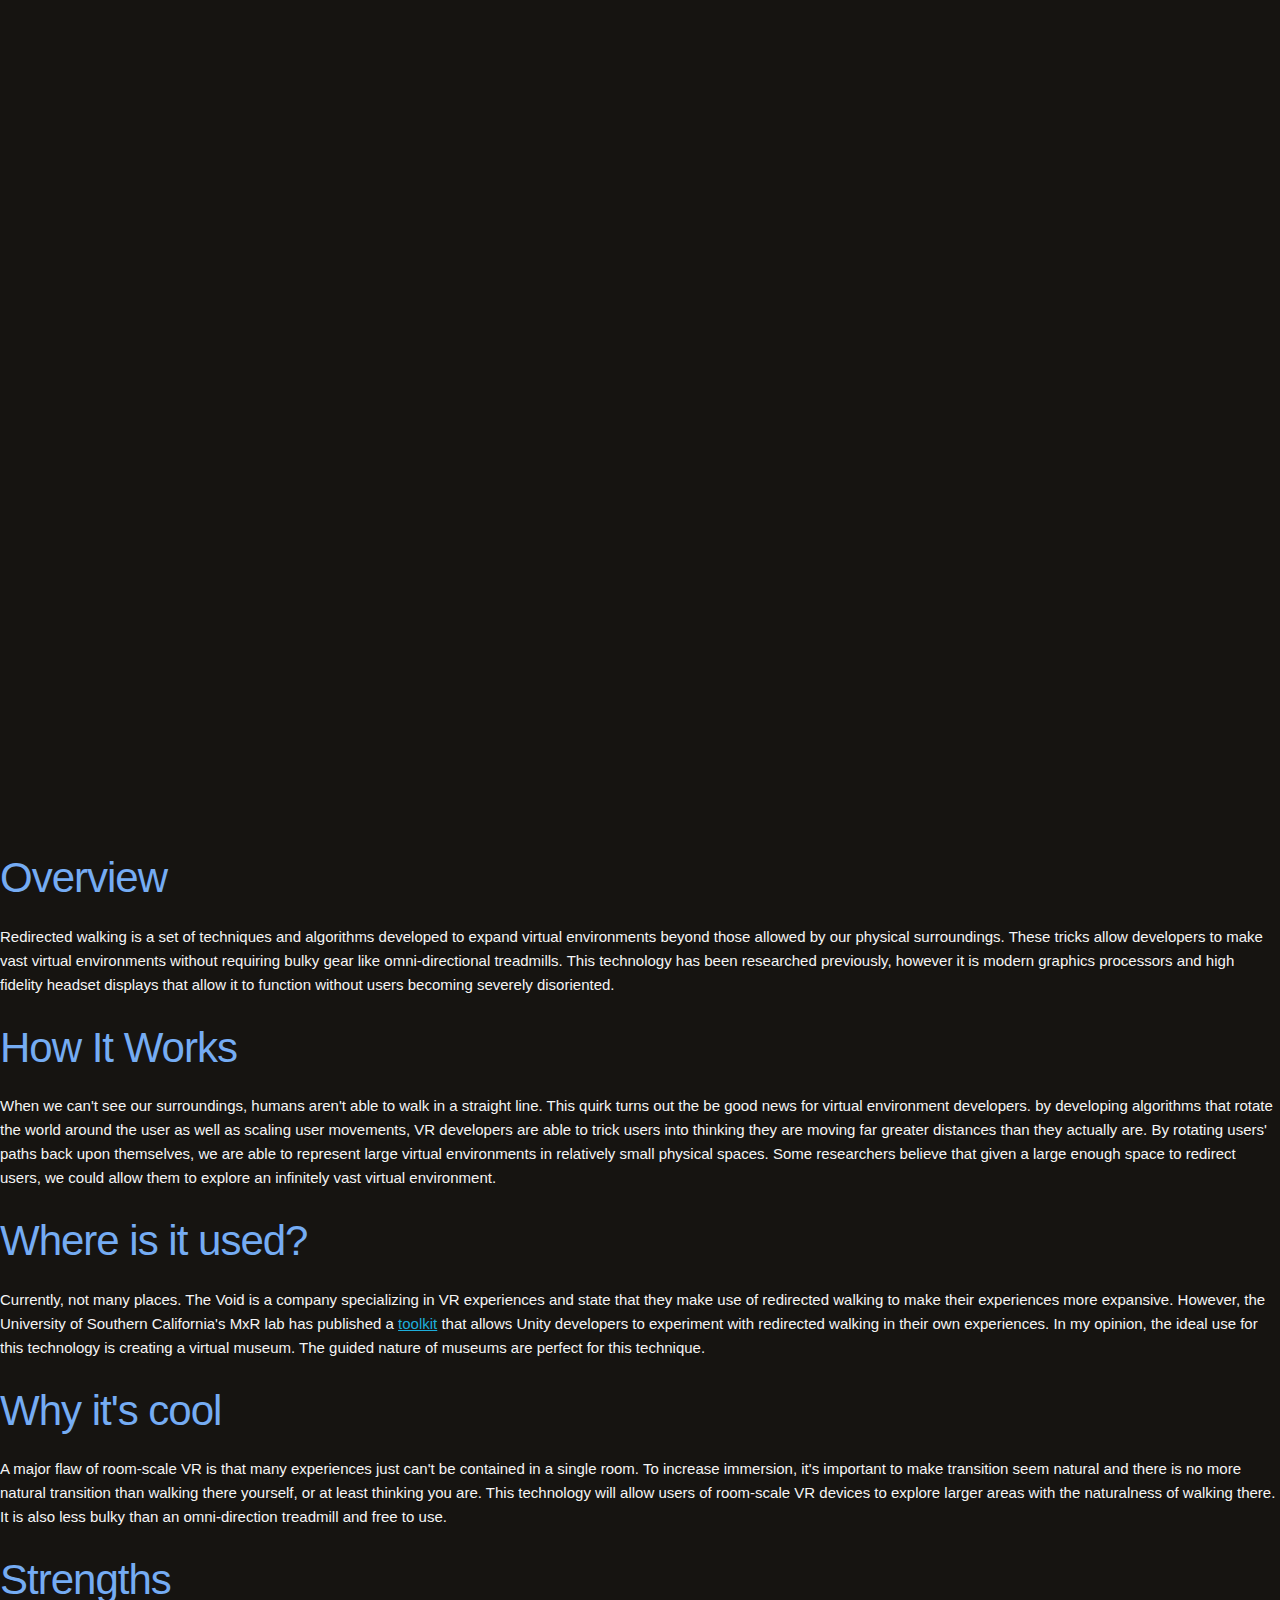
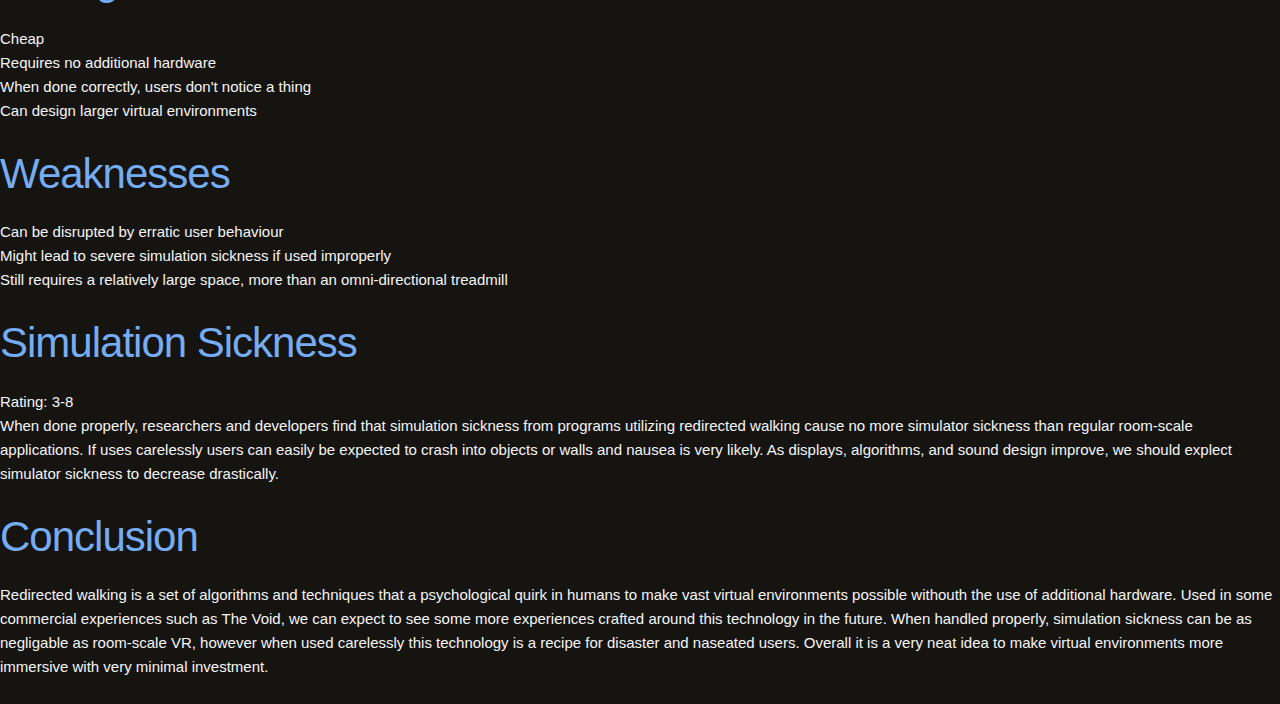
<file: RedirectedWalking.html>
<!doctype html>

<html lang="en">
<head>
    <meta charset="utf-8">

    <title>Fox Bolduc</title>
    <meta name="description" content="personal website">
    <meta name="creator" content="Fox Bolduc">

    <link rel="stylesheet" type="text/css" href="skeleton.css">
    <link rel="stylesheet" type="text/css" href="style.css">
    <script src="index.js"></script>
</head>
<body>
    <h1>
        <iframe src="https://docs.google.com/presentation/d/e/2PACX-1vSdmbqLxCv8msHKtR5Bpm_5YS4p5ZwC9Bet4DnqK8h77WRZvVygYFJk2GgrmW_fOaYOdaPna8pPNqc6/embed?start=false&loop=false&delayms=60000" frameborder="0" width="1440" height="839" allowfullscreen="true" mozallowfullscreen="true" webkitallowfullscreen="true"></iframe>
    </h1>
    <h2>Overview</h2>
    <p>Redirected walking is a set of techniques and algorithms developed to expand virtual environments beyond those allowed by our physical surroundings.
        These tricks allow developers to make vast virtual environments without requiring bulky gear like omni-directional treadmills.
        This technology has been researched previously, however it is modern graphics processors and high fidelity headset displays that allow it to function without
        users becoming severely disoriented.
    </p>
    <h2>How It Works</h2>
    <p>When we can't see our surroundings, humans aren't able to walk in a straight line. This quirk turns out the be good news for virtual environment developers.
        by developing algorithms that rotate the world around the user as well as scaling user movements, VR developers are able to trick users into thinking they
        are moving far greater distances than they actually are. By rotating users' paths back upon themselves, we are able to represent large virtual environments in
        relatively small physical spaces. Some researchers believe that given a large enough space to redirect users, we could allow them to explore an infinitely vast 
        virtual environment.
    </p>
    <h2>Where is it used?</h2>
    <p>
        Currently, not many places. The Void is a company specializing in VR experiences and state that
        they make use of redirected walking to make their experiences more expansive. However, the University of Southern California's MxR lab has published a <a href="http://projects.ict.usc.edu/mxr/rdwt/">toolkit</a>
        that allows Unity developers to experiment with redirected walking in their own experiences. In my opinion, the ideal use for this technology is creating a 
        virtual museum. The guided nature of museums are perfect for this technique.
    </p>
    <h2>Why it's cool</h2>
    <p>
        A major flaw of room-scale VR is that many experiences just can't be contained in a single room. To increase immersion, it's important to make transition seem natural
        and there is no more natural transition than walking there yourself, or at least thinking you are. This technology will allow users of room-scale VR devices to explore 
        larger areas with the naturalness of walking there. It is also less bulky than an omni-direction treadmill and free to use.
    </p>
    <h2>Strengths</h2>
    <p>
        Cheap<br>
        Requires no additional hardware<br>
        When done correctly, users don't notice a thing<br>
        Can design larger virtual environments
    </p>
    <h2>Weaknesses</h2>
        <p>
            Can be disrupted by erratic user behaviour<br>
            Might lead to severe simulation sickness if used improperly<br>
            Still requires a relatively large space, more than an omni-directional treadmill
        </p>
    <h2>Simulation Sickness</h2>
    <p>
    Rating: 3-8<br>
    When done properly, researchers and developers find that simulation sickness from programs utilizing redirected walking cause no more simulator sickness than regular room-scale applications.
    If uses carelessly users can easily be expected to crash into objects or walls and nausea is very likely. As displays, algorithms, and sound design improve, we should explect simulator
    sickness to decrease drastically.
    </p>
    <h2>Conclusion</h2>
    <p>
        Redirected walking is a set of algorithms and techniques that a psychological quirk in humans to make vast virtual environments possible withouth the use of additional hardware.
        Used in some commercial experiences such as The Void, we can expect to see some more experiences crafted around this technology in the future. When handled properly, simulation sickness
        can be as negligable as room-scale VR, however when used carelessly this technology is a recipe for disaster and naseated users. Overall it is a very neat idea to make virtual environments
        more immersive with very minimal investment. 
    </p>
</body>
</html>
</file>
<file: skeleton.css>
/*
* Skeleton V2.0.4
* Copyright 2014, Dave Gamache
* www.getskeleton.com
* Free to use under the MIT license.
* http://www.opensource.org/licenses/mit-license.php
* 12/29/2014
*/


/* Table of contents
––––––––––––––––––––––––––––––––––––––––––––––––––
- Grid
- Base Styles
- Typography
- Links
- Buttons
- Forms
- Lists
- Code
- Tables
- Spacing
- Utilities
- Clearing
- Media Queries
*/


/* Grid
–––––––––––––––––––––––––––––––––––––––––––––––––– */
.container {
  position: relative;
  width: 100%;
  max-width: 960px;
  margin: 0 auto;
  padding: 0 20px;
  box-sizing: border-box; }
.column,
.columns {
  width: 100%;
  float: left;
  box-sizing: border-box; }

/* For devices larger than 400px */
@media (min-width: 400px) {
  .container {
    width: 85%;
    padding: 0; }
}

/* For devices larger than 550px */
@media (min-width: 550px) {
  .container {
    width: 80%; }
  .column,
  .columns {
    margin-left: 4%; }
  .column:first-child,
  .columns:first-child {
    margin-left: 0; }

  .one.column,
  .one.columns                    { width: 4.66666666667%; }
  .two.columns                    { width: 13.3333333333%; }
  .three.columns                  { width: 22%;            }
  .four.columns                   { width: 30.6666666667%; }
  .five.columns                   { width: 39.3333333333%; }
  .six.columns                    { width: 48%;            }
  .seven.columns                  { width: 56.6666666667%; }
  .eight.columns                  { width: 65.3333333333%; }
  .nine.columns                   { width: 74.0%;          }
  .ten.columns                    { width: 82.6666666667%; }
  .eleven.columns                 { width: 91.3333333333%; }
  .twelve.columns                 { width: 100%; margin-left: 0; }

  .one-third.column               { width: 30.6666666667%; }
  .two-thirds.column              { width: 65.3333333333%; }

  .one-half.column                { width: 48%; }

  /* Offsets */
  .offset-by-one.column,
  .offset-by-one.columns          { margin-left: 8.66666666667%; }
  .offset-by-two.column,
  .offset-by-two.columns          { margin-left: 17.3333333333%; }
  .offset-by-three.column,
  .offset-by-three.columns        { margin-left: 26%;            }
  .offset-by-four.column,
  .offset-by-four.columns         { margin-left: 34.6666666667%; }
  .offset-by-five.column,
  .offset-by-five.columns         { margin-left: 43.3333333333%; }
  .offset-by-six.column,
  .offset-by-six.columns          { margin-left: 52%;            }
  .offset-by-seven.column,
  .offset-by-seven.columns        { margin-left: 60.6666666667%; }
  .offset-by-eight.column,
  .offset-by-eight.columns        { margin-left: 69.3333333333%; }
  .offset-by-nine.column,
  .offset-by-nine.columns         { margin-left: 78.0%;          }
  .offset-by-ten.column,
  .offset-by-ten.columns          { margin-left: 86.6666666667%; }
  .offset-by-eleven.column,
  .offset-by-eleven.columns       { margin-left: 95.3333333333%; }

  .offset-by-one-third.column,
  .offset-by-one-third.columns    { margin-left: 34.6666666667%; }
  .offset-by-two-thirds.column,
  .offset-by-two-thirds.columns   { margin-left: 69.3333333333%; }

  .offset-by-one-half.column,
  .offset-by-one-half.columns     { margin-left: 52%; }

}


/* Base Styles
–––––––––––––––––––––––––––––––––––––––––––––––––– */
/* NOTE
html is set to 62.5% so that all the REM measurements throughout Skeleton
are based on 10px sizing. So basically 1.5rem = 15px :) */
html {
  font-size: 62.5%; }
body {
  font-size: 1.5em; /* currently ems cause chrome bug misinterpreting rems on body element */
  line-height: 1.6;
  font-weight: 400;
  font-family: "Raleway", "HelveticaNeue", "Helvetica Neue", Helvetica, Arial, sans-serif;
  color: #222; }


/* Typography
–––––––––––––––––––––––––––––––––––––––––––––––––– */
h1, h2, h3, h4, h5, h6 {
  margin-top: 0;
  margin-bottom: 2rem;
  font-weight: 300; }
h1 { font-size: 4.0rem; line-height: 1.2;  letter-spacing: -.1rem;}
h2 { font-size: 3.6rem; line-height: 1.25; letter-spacing: -.1rem; }
h3 { font-size: 3.0rem; line-height: 1.3;  letter-spacing: -.1rem; }
h4 { font-size: 2.4rem; line-height: 1.35; letter-spacing: -.08rem; }
h5 { font-size: 1.8rem; line-height: 1.5;  letter-spacing: -.05rem; }
h6 { font-size: 1.5rem; line-height: 1.6;  letter-spacing: 0; }

/* Larger than phablet */
@media (min-width: 550px) {
  h1 { font-size: 5.0rem; }
  h2 { font-size: 4.2rem; }
  h3 { font-size: 3.6rem; }
  h4 { font-size: 3.0rem; }
  h5 { font-size: 2.4rem; }
  h6 { font-size: 1.5rem; }
}

p {
  margin-top: 0; }


/* Links
–––––––––––––––––––––––––––––––––––––––––––––––––– */
a {
  color: #1EAEDB; }
a:hover {
  color: #0FA0CE; }


/* Buttons
–––––––––––––––––––––––––––––––––––––––––––––––––– */
.button,
button,
input[type="submit"],
input[type="reset"],
input[type="button"] {
  display: inline-block;
  height: 38px;
  padding: 0 30px;
  color: #555;
  text-align: center;
  font-size: 11px;
  font-weight: 600;
  line-height: 38px;
  letter-spacing: .1rem;
  text-transform: uppercase;
  text-decoration: none;
  white-space: nowrap;
  background-color: transparent;
  border-radius: 4px;
  border: 1px solid #bbb;
  cursor: pointer;
  box-sizing: border-box; }
.button:hover,
button:hover,
input[type="submit"]:hover,
input[type="reset"]:hover,
input[type="button"]:hover,
.button:focus,
button:focus,
input[type="submit"]:focus,
input[type="reset"]:focus,
input[type="button"]:focus {
  color: #333;
  border-color: #888;
  outline: 0; }
.button.button-primary,
button.button-primary,
input[type="submit"].button-primary,
input[type="reset"].button-primary,
input[type="button"].button-primary {
  color: #FFF;
  background-color: #33C3F0;
  border-color: #33C3F0; }
.button.button-primary:hover,
button.button-primary:hover,
input[type="submit"].button-primary:hover,
input[type="reset"].button-primary:hover,
input[type="button"].button-primary:hover,
.button.button-primary:focus,
button.button-primary:focus,
input[type="submit"].button-primary:focus,
input[type="reset"].button-primary:focus,
input[type="button"].button-primary:focus {
  color: #FFF;
  background-color: #1EAEDB;
  border-color: #1EAEDB; }


/* Forms
–––––––––––––––––––––––––––––––––––––––––––––––––– */
input[type="email"],
input[type="number"],
input[type="search"],
input[type="text"],
input[type="tel"],
input[type="url"],
input[type="password"],
textarea,
select {
  height: 38px;
  padding: 6px 10px; /* The 6px vertically centers text on FF, ignored by Webkit */
  background-color: #fff;
  border: 1px solid #D1D1D1;
  border-radius: 4px;
  box-shadow: none;
  box-sizing: border-box; }
/* Removes awkward default styles on some inputs for iOS */
input[type="email"],
input[type="number"],
input[type="search"],
input[type="text"],
input[type="tel"],
input[type="url"],
input[type="password"],
textarea {
  -webkit-appearance: none;
     -moz-appearance: none;
          appearance: none; }
textarea {
  min-height: 65px;
  padding-top: 6px;
  padding-bottom: 6px; }
input[type="email"]:focus,
input[type="number"]:focus,
input[type="search"]:focus,
input[type="text"]:focus,
input[type="tel"]:focus,
input[type="url"]:focus,
input[type="password"]:focus,
textarea:focus,
select:focus {
  border: 1px solid #33C3F0;
  outline: 0; }
label,
legend {
  display: block;
  margin-bottom: .5rem;
  font-weight: 600; }
fieldset {
  padding: 0;
  border-width: 0; }
input[type="checkbox"],
input[type="radio"] {
  display: inline; }
label > .label-body {
  display: inline-block;
  margin-left: .5rem;
  font-weight: normal; }


/* Lists
–––––––––––––––––––––––––––––––––––––––––––––––––– */
ul {
  list-style: circle inside; }
ol {
  list-style: decimal inside; }
ol, ul {
  padding-left: 0;
  margin-top: 0; }
ul ul,
ul ol,
ol ol,
ol ul {
  margin: 1.5rem 0 1.5rem 3rem;
  font-size: 90%; }
li {
  margin-bottom: 1rem; }


/* Code
–––––––––––––––––––––––––––––––––––––––––––––––––– */
code {
  padding: .2rem .5rem;
  margin: 0 .2rem;
  font-size: 90%;
  white-space: nowrap;
  background: #F1F1F1;
  border: 1px solid #E1E1E1;
  border-radius: 4px; }
pre > code {
  display: block;
  padding: 1rem 1.5rem;
  white-space: pre; }


/* Tables
–––––––––––––––––––––––––––––––––––––––––––––––––– */
th,
td {
  padding: 12px 15px;
  text-align: left;
  border-bottom: 1px solid #E1E1E1; }
th:first-child,
td:first-child {
  padding-left: 0; }
th:last-child,
td:last-child {
  padding-right: 0; }


/* Spacing
–––––––––––––––––––––––––––––––––––––––––––––––––– */
button,
.button {
  margin-bottom: 1rem; }
input,
textarea,
select,
fieldset {
  margin-bottom: 1.5rem; }
pre,
blockquote,
dl,
figure,
table,
p,
ul,
ol,
form {
  margin-bottom: 2.5rem; }


/* Utilities
–––––––––––––––––––––––––––––––––––––––––––––––––– */
.u-full-width {
  width: 100%;
  box-sizing: border-box; }
.u-max-full-width {
  max-width: 100%;
  box-sizing: border-box; }
.u-pull-right {
  float: right; }
.u-pull-left {
  float: left; }


/* Misc
–––––––––––––––––––––––––––––––––––––––––––––––––– */
hr {
  margin-top: 3rem;
  margin-bottom: 3.5rem;
  border-width: 0;
  border-top: 1px solid #E1E1E1; }


/* Clearing
–––––––––––––––––––––––––––––––––––––––––––––––––– */

/* Self Clearing Goodness */
.container:after,
.row:after,
.u-cf {
  content: "";
  display: table;
  clear: both; }


/* Media Queries
–––––––––––––––––––––––––––––––––––––––––––––––––– */
/*
Note: The best way to structure the use of media queries is to create the queries
near the relevant code. For example, if you wanted to change the styles for buttons
on small devices, paste the mobile query code up in the buttons section and style it
there.
*/


/* Larger than mobile */
@media (min-width: 400px) {}

/* Larger than phablet (also point when grid becomes active) */
@media (min-width: 550px) {}

/* Larger than tablet */
@media (min-width: 750px) {}

/* Larger than desktop */
@media (min-width: 1000px) {}

/* Larger than Desktop HD */
@media (min-width: 1200px) {}
</file>
<file: style.css>
body {
    background-color: #161411;
}

h1 {
    color: rgb(117, 172, 243);
    text-align: center;
    margin-bottom:0;
    padding-bottom:0;
}

h3 {
    color: rgb(117, 172, 243);
    text-align: center;
}

h2, h4 {
    color: rgb(117,172, 243);
}

h4 {
    font-size: 14pt;
}

.nav {
    position:fixed;
    text-align: center;
    background-color: black;
    padding: 10px;
    padding-bottom: 2px;
    width: 100%;
}

body, html{
    margin:0;
    padding:0;
}

button {
    margin-left: 10px;
    margin-right: 10px;
}

.content {
    padding-top: 75px;
}

.about, .projects, .blog {
    border-bottom-style: double;
    border-bottom-color: slategrey;
    border-bottom-width: 5px;
    padding-left:30px;
    padding-right:30px;
}

.projectToggle {
    text-align: center;
}

p {
    color: whitesmoke;
}

.link {
    padding:6px;
    text-decoration: none;
}

.linkIMG {
    vertical-align: bottom;
}

img {
    max-width: 75%;
    height: auto;
    align-content: center;
}
</file>
